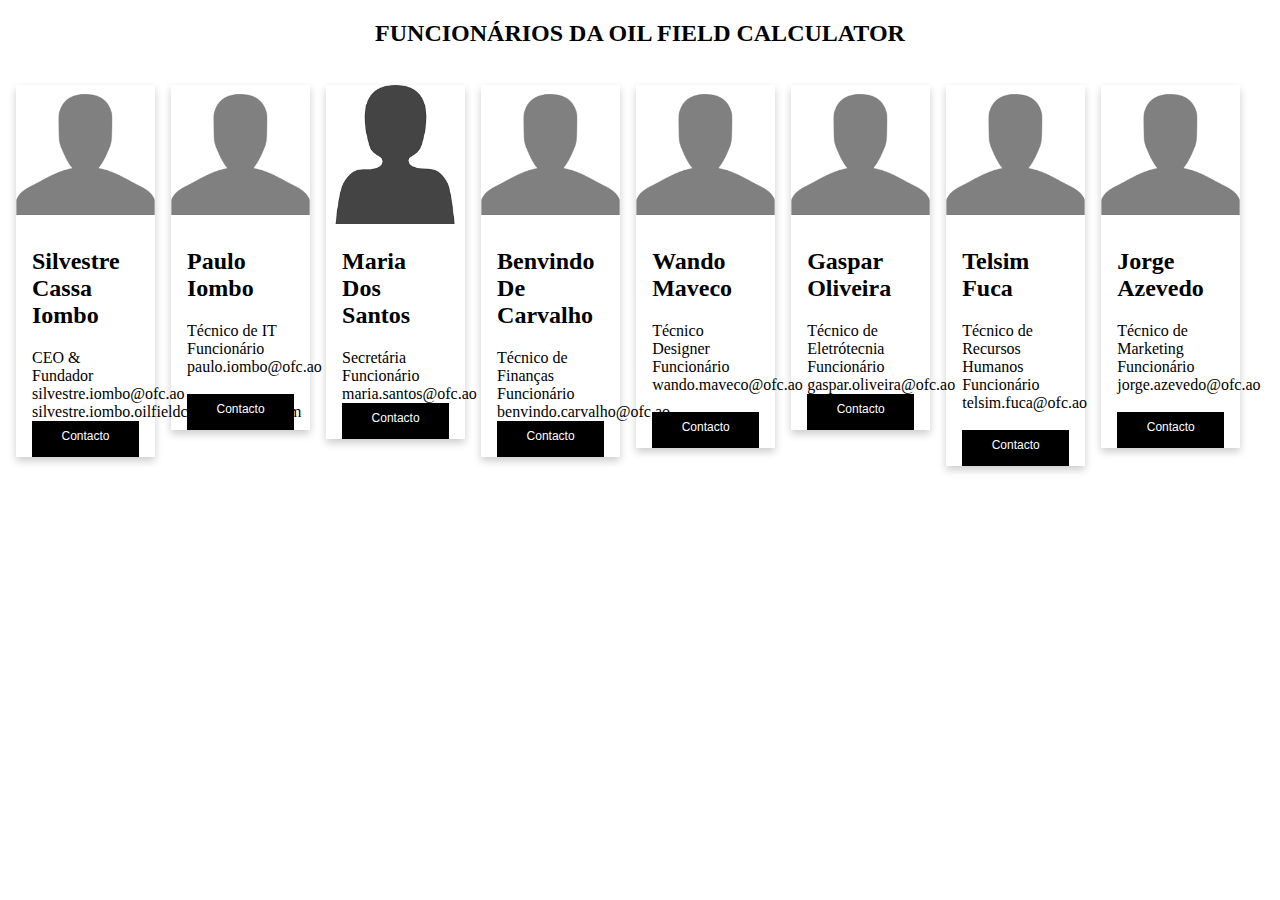
<file: wnd.html>
<!DOCTYPE html>
<html>
<head>
<meta name="viewport" content="width=device-width, initial-scale=1">
<style>



@import url(https://fonts.googleapis.com/css?family=Varela+Round);






  box-sizing: border-box;
}

*, *:before, *:after {
  box-sizing: inherit;
}

.column {
  float: left;
  width: 11%;
  margin-bottom: 16px;
  padding: 0 8px;
}

@media screen and (max-width: 650px) {
  .column {
    width: 100%;
    display: block;
  }
}

.card {
  box-shadow: 0 4px 8px 0 rgba(0, 0, 0, 0.2);
}

.container {
  padding: 0 16px;
}

.container::after, .row::after {
  content: "";
  clear: both;
  display: table;
}

.title {
  color: grey;
}

.button {
  border: none;
  outline: 0;
  display: inline-block;
  padding: 8px;
  color: white;
  background-color: #000;
  text-align: center;
  cursor: pointer;
  width: 100%;
}

.button:hover {
  background-color: #555;
}

.row p {width: 100%; color: #000;}




@import url('https://fonts.googleapis.com/css?family=Quicksand&display=swap');

/* The Modal (background) */

.modal {
  box-sizing: border-box;
  font-family: 'Quicksand', sans-serif;
  display: none;
  /* Hidden by default */
  position: fixed;
  /* Stay in place */
  z-index: 1;
  /* Sit on top */
  padding-top: 0.1875em;
  /* Location of the box */
  left: 0;
  top: 0;
  width: 100%;

  /* Full width */

  /* Full height */
  overflow: auto;
  /* Enable scroll if needed */
  background-color: rgb(0, 0, 0);
  /* Fallback color */
  background-color: rgba(0, 0, 0, 0.4);
  /* Black w/ opacity */
}


/* Modal Content */

.modal-content {
  color: white;
  position: relative;
  background-color: #fff;
  margin: auto;
  padding: 0;
  border: 0.0625em solid #888;
  width: 97%;
  box-shadow: 0 0.25em 0.5em 0 rgba(0, 0, 0, 0.2), 0 0.375em 1.25em 0 rgba(0, 0, 0, 0.19);
  -webkit-animation-name: animatetop;
  -webkit-animation-duration: 0.4s;
  animation-name: animatetop;
  animation-duration: 0.4s;
}


/* Add Animation */


@-webkit-keyframes animatetop {
  from {
    top: -300px;
    opacity: 0;
  }
  to {
    top: 0;
    opacity: 1;
  }
}

@keyframes animatetop {
  from {
    top: -300px;
    opacity: 0;
  }
  to {
    top: 0;
    opacity: 1;
  }
}


/* The Close Button */

.close {
  color: #F0B823;
  float: right;
  font-size: 9vw;
  font-weight: bold;
  position: absolute;
  right: 0.25em;
  top: -0.25em;
}

.close:hover,
.close:focus {
  color: #fff;
  text-decoration: none;
  cursor: pointer;
}

.modal-header {
  padding: 0.125em 1em;
  background-color: #171B20;
  color: #F0B823;
}

.modal-body {}

.modal-button {
  font-family: 'Quicksand', sans-serif;
  background-color: #000;
  border: none;
  color: white;
  padding: 8px  0;
 
  text-align: center;
  text-decoration: none;
  display: inline-block;
  font-size: 12px;
 
  -webkit-transition-duration: 0.4s;
  /* Safari */
  transition-duration: 0.4s;
  cursor: pointer;
  width: 100%;
  max-width: 100%;
  height: 20px;
}

.modal-button:hover {
  background-color: #171B20;
  color: #F0B823;
}

.pic {
  margin: auto;
  display: block;
  height: auto;
  width: 50vh;
}

.headertext {
  font-family: 'Quicksand', sans-serif;
  display: block;
  text-align: center;
  font-size: 6.50vw;
  color: #fff;
}

.bodytext {
  font-size: 3.90vw;
  font-family: 'Quicksand', sans-serif;
  display: block;
  padding: 0.625em 0.9375em;
}

p {
  display: block;
  margin: 0;

}
</style>
</head>
<body>

<h2 align="center">FUNCIONÁRIOS DA OIL FIELD CALCULATOR</h2>
<p></p>
<br>





<div class="row">
  <div class="column">
    <div class="card">
      <img src="i.png" alt="" style="width:100%">
      <div class="container">
        <h2>Silvestre Cassa Iombo</h2>
        <p class="title">CEO & Fundador</p>
        <p></p>
        <p>silvestre.iombo@ofc.ao</p>
        <p>silvestre.iombo.oilfieldcalcul@gmail.com</p>
         <p><a href="#myModal1" class="modal-button" >Contacto</a>

<!-- The Modal -->
<div id="myModal1" class="modal">

    <!-- Modal content -->
    <div class="modal-content">
        <div class="modal-header">
            <span class="close">×</span>
            <div class="headertext">
                <p>Silvestre Cassa Iombo</p>
            </div>
        </div>
        <div class="modal-body">
            <div class="bodytext">
              <p>926 278 006</p>
            
            </div>
        </div>
    </div>
</div></p>
      </div>
    </div>
  </div>

  <div class="column">
    <div class="card">
      <img src="i.png" alt="" style="width:100%">
      <div class="container">
        <h2>Paulo Iombo</h2>
        <p class="title">Técnico de IT</p>
        <p></p>
        <p>Funcionário</p>
        <p>paulo.iombo@ofc.ao</p>
        <br>
        <p><a href="#myModal" class="modal-button" >Contacto</a>

<!-- The Modal -->
<div id="myModal" class="modal">

    <!-- Modal content -->
    <div class="modal-content">
        <div class="modal-header">
            <span class="close">×</span>
            <div class="headertext">
                <p>Paulo Iombo</p>
            </div>
        </div>
        <div class="modal-body">
            <div class="bodytext">
              <p>927 350 004</p>
              
            </div>
        </div>
    </div>
</div></p>
      </div>
    </div>
  </div>
  
  <div class="column">
    <div class="card">
      <img src="i1.png" alt="John" style="width:100%">
      <div class="container">
        <h2>Maria Dos Santos</h2>
        <p class="title">Secretária</p>
        <p></p>
        <p>Funcionário</p>
        <p>maria.santos@ofc.ao</p>
         <p><a href="#myModal3" class="modal-button" >Contacto</a>

<!-- The Modal -->
<div id="myModal3" class="modal">

    <!-- Modal content -->
    <div class="modal-content">
        <div class="modal-header">
            <span class="close">×</span>
            <div class="headertext">
                <p>Maria Dos Santos</p>
            </div>
        </div>
        <div class="modal-body">
            <div class="bodytext">
              <p>9923 948 893</p>
               
            </div>
        </div>
    </div>
</div></p>
      </div>
    </div>
  </div>


<div class="row">
  <div class="column">
    <div class="card">
      <img src="i.png" alt="Jane" style="width:100%">
      <div class="container">
        <h2>Benvindo De Carvalho</h2>
        <p class="title">Técnico de Finanças</p>
        <p></p>
        <p>Funcionário</p>
        <p>benvindo.carvalho@ofc.ao</p>
         <p><a href="#myModal4" class="modal-button" >Contacto</a>

<!-- The Modal -->
<div id="myModal4" class="modal">

    <!-- Modal content -->
    <div class="modal-content">
        <div class="modal-header">
            <span class="close">×</span>
            <div class="headertext">
                <p>Benvindo De Carvalho</p>
            </div>
        </div>
        <div class="modal-body">
            <div class="bodytext">
              <p>928 063 614</p>
               
            </div>
        </div>
    </div>
</div></p>
      </div>
    </div>
  </div>

  <div class="column">
    <div class="card">
      <img src="i.png" alt="Mike" style="width:100%">
      <div class="container">
        <h2>Wando Maveco</h2>
        <p class="title">Técnico Designer </p>
        <p></p>
        <p>Funcionário</p>
        <p>wando.maveco@ofc.ao</p>
        <br>
         <p><a href="#myModal5" class="modal-button" >Contacto</a>

<!-- The Modal -->
<div id="myModal5" class="modal">

    <!-- Modal content -->
    <div class="modal-content">
        <div class="modal-header">
            <span class="close">×</span>
            <div class="headertext">
                <p>Wando Maveco</p>
            </div>
        </div>
        <div class="modal-body">
            <div class="bodytext">
              <p>945 373 782</p>
              
            </div>
        </div>
    </div>
</div></p>
      </div>
    </div>
  </div>
  
<div class="row">
  <div class="column">
    <div class="card">
      <img src="i.png" alt="" style="width:100%">
      <div class="container">
        <h2>Gaspar Oliveira</h2>
        <p class="title">Técnico de Eletrótecnia</p>
        <p></p>
        <p>Funcionário</p>
        <p>gaspar.oliveira@ofc.ao</p>

         <p><a href="#myModal6" class="modal-button" >Contacto</a>

<!-- The Modal -->
<div id="myModal6" class="modal">

    <!-- Modal content -->
    <div class="modal-content">
        <div class="modal-header">
            <span class="close">×</span>
            <div class="headertext">
                <p>Gaspar Oliveira</p>
            </div>
        </div>
        <div class="modal-body">
            <div class="bodytext">
              <p>926 817 529</p>
                
            </div>
        </div>
    </div>
</div></p>
      </div>
    </div>
  </div>

  <div class="column">
    <div class="card">
      <img src="i.png" alt="" style="width:100%">
      <div class="container">
        <h2>Telsim Fuca</h2>
        <p class="title">Técnico de Recursos Humanos</p>
        <p></p>
        <p>Funcionário</p>
        <p>telsim.fuca@ofc.ao</p>
        <br>
         <p><a href="#myModal7" class="modal-button" >Contacto</a>

<!-- The Modal -->
<div id="myModal7" class="modal">

    <!-- Modal content -->
    <div class="modal-content">
        <div class="modal-header">
            <span class="close">×</span>
            <div class="headertext">
                <p>Jorge Azevedo</p>
            </div>
        </div>
        <div class="modal-body">
            <div class="bodytext">
              <p>945 884 725</p>
                <p>997 939 196</p>
            </div>
        </div>
    </div>
</div></p>
      </div>
    </div>
  </div>

  <div class="column">
    <div class="card">
      <img src="i.png" alt="" style="width:100%">
      <div class="container">
        <h2>Jorge Azevedo</h2>
        <p class="title">Técnico de Marketing</p>
        <p></p>
        <p>Funcionário</p>
        <p>jorge.azevedo@ofc.ao</p>
        <br>
        <p><a href="#myModal8" class="modal-button" >Contacto</a>

<!-- The Modal -->
<div id="myModal8" class="modal">

    <!-- Modal content -->
    <div class="modal-content">
        <div class="modal-header">
            <span class="close">×</span>
            <div class="headertext">
                <p>Jorge Azevedo</p>
            </div>
        </div>
        <div class="modal-body">
            <div class="bodytext">
              <p>945 884 725</p>
                <p>997 939 196</p>
            </div>
        </div>
    </div>
</div></p>
      </div>
    </div>
  </div>
</div>
<script type="text/javascript">
  (function() {

  // Get the button that opens the modal
  // read all the control of any type which has class as modal-button
  var btn = document.querySelectorAll(".modal-button");

  // All page modals
  var modals = document.querySelectorAll('.modal');

  // Get the <span> element that closes the modal
  var spans = document.getElementsByClassName("close");

  // When the user clicks the button, open the modal
  for (var i = 0; i < btn.length; i++) {
    btn[i].onclick = function(e) {
      e.preventDefault();
      modal = document.querySelector(e.target.getAttribute("href"));
      modal.style.display = "block";
      open_modals.push(modal.id);
    }
  }

  // When the user clicks on <span> (x), close the modal
  for (var i = 0; i < spans.length; i++) {
    spans[i].onclick = function() {
      for (var index in modals) {
        if (typeof modals[index].style !== 'undefined' && modals[index].id == open_modals[open_modals.length - 1]) {
          modals[index].style.display = "none";
          open_modals.pop();
        }
      }
    }
}
})();
</script>


</body>
</html>
</file>
